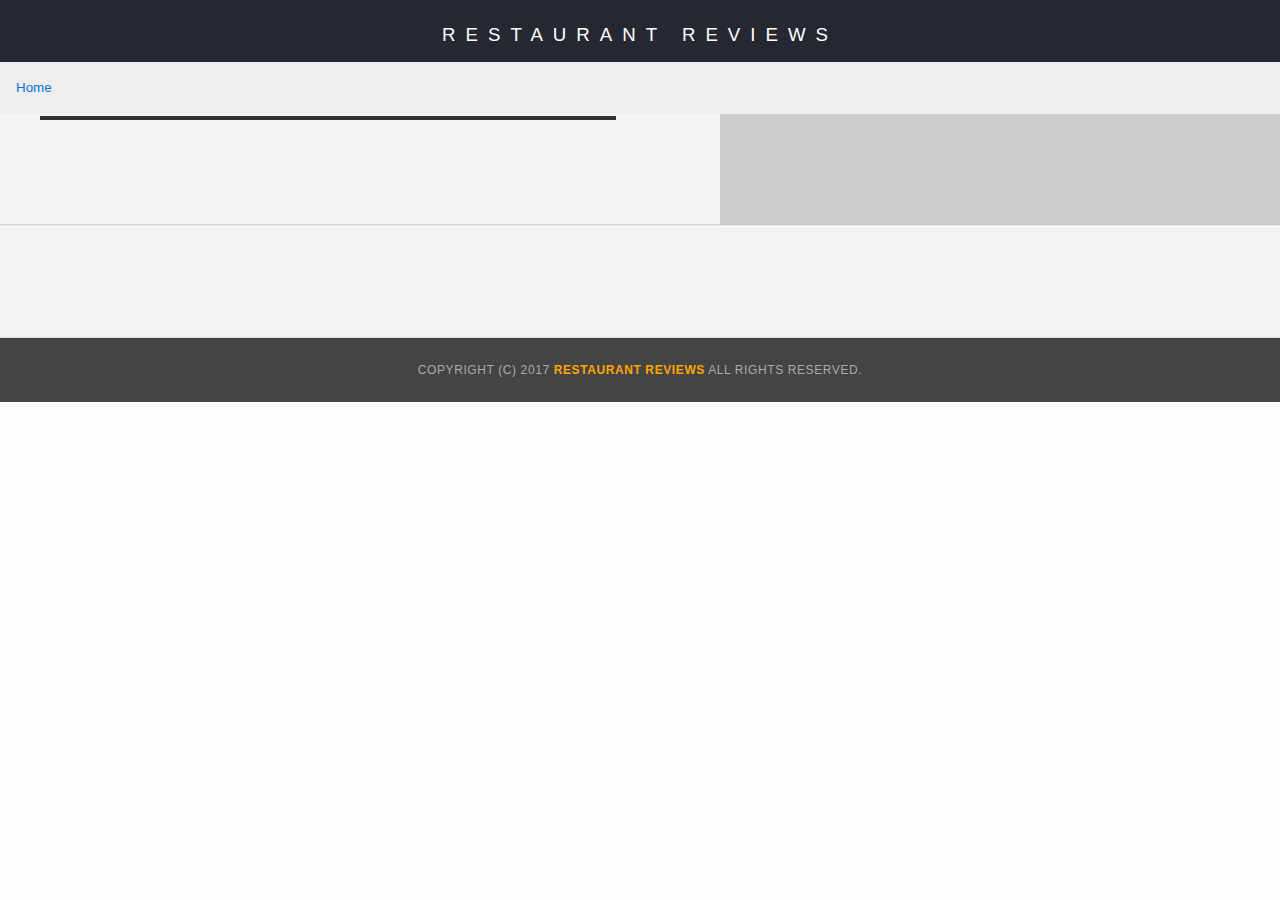
<file: restaurant.html>
<!DOCTYPE html>
<html>

<head>
  <meta charset="utf-8">
  <!-- meta viewport tag to control the width and scaling of the browser's viewport. -->
  <meta name="viewport" content="width=device-width, initial-scale=1">
  <!-- Normalize.css for better cross-browser consistency -->
  <link rel="stylesheet" src="//normalize-css.googlecode.com/svn/trunk/normalize.css" />
  <!-- Main CSS file -->
  <link rel="stylesheet" href="css/styles.css" type="text/css">
  <title>Restaurant Info</title>
</head>

<body class="inside">
  <div class="resto-container">
    <!-- Beginning header -->
    <header>
      <!-- Beginning nav -->
      <nav>
        <h1><a href="/">Restaurant Reviews</a></h1>
      </nav>
      <!-- Beginning breadcrumb -->
      <nav aria-label="Breadcrumb" class="nav">
        <ol id="breadcrumb" class="breadcrumbs">
          <li class="breadcrumb">
            <a class="breadcrumb-link" href="/">Home</a>
          </li>
        </ol>
      </nav>
      <!-- End breadcrumb -->
      <!-- End nav -->
    </header>
    <!-- End header -->

    <!-- Beginning main -->
    <main id="maincontent" role="main">
      <div class="details-container">
        <!-- Beginning restaurant -->
        <section id="restaurant-container">
          <h1 id="restaurant-name"></h1>
          <img id="restaurant-img">
          <p id="restaurant-cuisine"></p>
          <p id="restaurant-address"></p>
          <table id="restaurant-hours"></table>
        </section>
        <!-- end restaurant -->
        <!-- skip link to skip map -->
        <a href="#reviews-container" class="skip-link">Skip map and go to reviews section</a>
        <!-- Beginning map -->
        <section id="map-container-restaurant" role="application" aria-label="Map overview of restaurants" aria-hidden="true">
          <div id="map"></div>
        </section>
        <!-- End map -->
      </div>
      <!-- Beginning reviews -->
      <section id="reviews-container">
        <ul id="reviews-list"></ul>
      </section>
      <!-- End reviews -->
    </main>
    <!-- End main -->

    <!-- Beginning footer -->
    <footer id="footer">
      <p class="footer-text">Copyright (c) 2017 <a href="/"><strong>Restaurant Reviews</strong></a> All Rights Reserved.</p>
    </footer>
    <!-- End footer -->
  </div>
  <!-- Beginning scripts -->
  <!-- Database helpers -->
  <script type="text/javascript" src="js/dbhelper.js"></script>
  <!-- Main javascript file -->
  <script type="text/javascript" src="js/restaurant_info.js"></script>
  <!-- Google Maps -->
  <script async defer src="https://maps.googleapis.com/maps/api/js?key=AIzaSyBG5hos7jM1PqIXv94ISC5zh3fPPeMXoGg&libraries=places&callback=initMap"></script>
  <!-- End scripts -->

</body>

</html>
</file>
<file: css/styles.css>
@charset "utf-8";
/* CSS Document */

body,td,th,p{
	font-family: Arial, Helvetica, sans-serif;
	font-size: 10pt;
	color: #333;
	line-height: 1.5;
}
body {
	background-color: #fdfdfd;
	margin: 0;
	position:relative;
}

/* Use Flex box container */
.container {
  margin: 0;
  padding: 0;
  display: flex;
  flex-flow: row wrap;
}

/* set all item to be 100% width */
/* flex-basis: 100% */
/* flew-grow: 1 */
/* flex-shrink: 1 */
.container > * {
  flex: 1 100%;
}

ul, li {
	font-family: Arial, Helvetica, sans-serif;
	font-size: 10pt;
	color: #333;
}
a {
	color: orange;
	text-decoration: none;
}
a:hover, a:focus {
	color: #3397db;
	text-decoration: none;
}
a img{
	border: none 0px #fff;
}
h1, h2, h3, h4, h5, h6 {
  font-family: Arial, Helvetica, sans-serif;
  margin: 0 0 20px;
}

.skip-link {
  position: absolute;
  top: -40px;
  left: 0;
  backgroud: #BF1722;
  color: white;
  padding: 8px;
  z-index: 100;
}

.skip-link:focus {
  top:0;
}

#maincontent {
  background-color: #f3f3f3;
  min-height: 100%;
}
#footer {
  background-color: #444;
  text-align: center;
  text-transform: uppercase;

  width: 100%;
  height: 4rem;
  display: flex;
  flex-direction: row;
  justify-content: center;
  align-items: center;

}
.footer-text {
  padding: 1rem;
  font-size: 0.75rem;
  letter-spacing: 0.05em;
  color: #aaa;
}
/* ====================== Navigation ====================== */
nav {
  width: 100%;
  height: 4rem;
  background-color: #252831;
  text-align:center;
  display: flex;
  flex-direction: row;
  justify-content: center;
  align-items: center;
}
.nav {
  height: 3rem;
}

nav h1 {
  margin: auto;
}
nav h1 a {
  color: #fff;
  font-size: 14pt;
  font-weight: 200;
  letter-spacing: 10px;
  text-transform: uppercase;
}

/* ------------------------------- Breadcrumb ------------------------------------------- */

.breadcrumbs {
  width: 100%;
  min-width: 48px;
  min-height: 52px;
  margin: 0;
  padding-left: 1rem;
  display: flex;
  flex-direction: row;
  flex-wrap: wrap;
  align-items: center;
  background-color: #eee;
}

.breadcrumb {
  list-style-type: none;
  font-weight: 300;
  color: #0275d8;
}

.breadcrumb+.breadcrumb:before {
  padding: 8px;
  content: "/\00a0";
  color: black;
}

.breadcrumb-link {
  min-width: 3rem;
  min-height: 3rem; /* nice tap targets */
  font-weight: 300;
  text-decoration: none;
  color: #0275d8;
}

.breadcrumb-link:hover, .breadcrumb-link:focus {
  color: #01447e;
  text-decoration: underline;
}


/* ====================== Map ====================== */
#map {
  height: 40vh;
  width: 100%;
  background-color: #ccc;
}
/* ====================== Restaurant Filtering ====================== */
.filter-options {
  height: 4rem;
  background-color: #3397DB;
  align-items: center;
  display: flex;
  flex-direction: row;
  justify-content: space-evenly;
}
.filter-options h2 {
  color: white;
  font-size: 1rem;
  font-weight: normal;
  line-height: 1;
  margin: 0 20px;
}
.filter-options select {
  background-color: white;
  font-family: Arial,sans-serif;
  letter-spacing: 0;
  width: calc(50% - 1em);
  height: 1.75rem;
  font-size: 1rem;
}

/* ====================== Restaurant Listing ====================== */
#restaurants-list {
  background-color: #f3f3f3;
  list-style: outside none none;
  margin: 0;
  padding: 30px 15px 60px;
  text-align: center;
  display: flex;
  flex-direction: row;
  flex-wrap: wrap;
  justify-content: center;
}
#restaurants-list li {
  background-color: #fff;
  border: 2px solid #ccc;
  font-family: Arial,sans-serif;
  text-align: left;
  min-width: 15rem;
  width: 100%;
  margin: 0.75rem;
  display: flex;
  flex-direction: column;
  list-style-type: none;
  border-radius: 2px;
}

#restaurants-list .restaurant-img {
  max-width: 100%;
}
#restaurants-list li h2 {
  color: #f18200;
  font-family: Arial,sans-serif;
  margin: 0;
  font-size: 1.25rem;
  line-height: 2rem;
  font-weight: 500;
  letter-spacing: 0.0125em;
  padding-left: 1.25rem;
}

#restaurants-list li p {
  margin: 0;
  font-size: 0.875rem;
  line-height: 1.375rem;
  font-weight: 500;
  letter-spacing: 0.00714em;
  padding-left: 1.25rem;
}


#restaurants-list li a {
  background-color: orange;
  border-bottom: 0px solid #eee;
  color: #fff;
  display: inline-block;
  font-size: 10pt;
  margin: 15px 0 0;
  padding: 8px 30px 12px;
  text-align: center;
  text-decoration: none;
  text-transform: uppercase;
}

/* ====================== Restaurant Details ====================== */
.resto-container header {
  position: fixed;
  top: 0;
  width: 100%;
  z-index: 1000;
}

.details-container {
  margin: 0;
  padding: 0;
  display: flex;
  flex-direction: row;
  flex-wrap: wrap;
  border-bottom: 1px solid #e0e0e0;
}

#map-container-restaurant {
  background: blue none repeat scroll 0 0;
  width: 50%;
  min-height: 25vh;
  flex: 1;
}
.resto-container #map {
  background-color: #ccc;
  height: 100%;
  width: 100%;
}

#restaurant-container {
  width: 50%;
  min-width: 15rem;
  display: flex;
  flex-direction: column;
  list-style-type: none;
}

#restaurant-name {
  color: #f18200;
  font-family: Arial,sans-serif;
  font-size: 20pt;
  font-weight: 200;
  letter-spacing: 0;
  margin: 15px 0 30px;
  text-transform: uppercase;
  line-height: 1.1;
}

#restaurant-address {
  font-size: 12pt;
  margin: 10px 0px;
}
#restaurant-cuisine {
  background-color: #333;
  color: #ddd;
  font-size: 12pt;
  font-weight: 300;
  letter-spacing: 10px;
  margin: 0 0 20px;
  padding: 2px 0;
  text-align: center;
  text-transform: uppercase;
	width: 90%;
}
#restaurant-container {
  border-bottom: 1px solid #d9d9d9;
  border-top: 1px solid #fff;
  padding: 70px 40px 30px;
  width: 50%;
}
#reviews-container {
  border-bottom: 1px solid #d9d9d9;
  border-top: 1px solid #fff;
  padding: 30px 20px 80px;
  width: 100%;
}
#reviews-container h2 {
  color: #f58500;
  font-size: 24pt;
  font-weight: 300;
  letter-spacing: -1px;
  padding-bottom: 1pt;
}
#reviews-list {
  margin: 0;
  padding: 0;
  display: flex;
  flex-direction: row;
  flex-wrap: wrap;
  justify-content: space-evenly;
}
#reviews-list li {
  background-color: #fff;
  border: 2px solid #f3f3f3;
  list-style-type: none;
  margin: 0 0 30px;
  overflow: hidden;
  padding: 0 20px 20px;

  min-width: 15rem; /* 240px */
  width: 100%;
  display: flex;
  flex-direction: column; /* mobile first */
  box-shadow:
          0px 3px 1px -2px rgba(0, 0, 0, 0.2),
          0px 2px 2px 0px rgba(0, 0, 0, 0.14),
          0px 1px 5px 0px rgba(0, 0, 0, 0.12);

}
#reviews-list li p {
  margin: 10px 0 10px;
}
#restaurant-hours td {
  color: #666;
}

/* -------------------------------------------------------------------------- */

/*
 * Breakpoints
 *
 * Use a media query when the browser's width becomes
 * 480, 600, 840, 960, 1280
 */

/*
 * 0 to 479 pixels, breakpoint at 480 pixels
 */
@media screen and (max-width: 479px) {
  .container {
    max-width: 29.9375rem;
  }
  .resto-container {
    max-width: 29.9375rem;
  }
  .restaurants-list {
    flex-direction: column;
  }
  .filter-options {
    height: 4.75rem;
    flex-direction: column;
  }
  .filter-options h2 {
    display: none;
  }
  .filter-options select {
    width: 90%; /* fallback if needed */
    width: calc(100% - 1em);
  }
  .details-container {
    flex-direction: column;
  }
  #restaurant-container {
    width: 100%;
    order: 2;
  }
  #map-container-restaurant {
    width: 100%;
    height: 70vh;
    order: 1;
  }
  .footer-text {
    font-size: 0.55rem;
    font-weight: 300;
    letter-spacing: 0.075em;
  }
}

/*
 * 480 to 599 pixels, breakpoint at 600 pixels
 */
@media screen and (min-width: 480px) and (max-width: 599px) {
  .container {
    max-width: 37.4375rem;
  }
  .resto-container {
    max-width: 37.4375rem;
  }
  .filter-options h2 {
    display: none;
  }
  .filter-options select {
    width: calc(50% - 1em);
    flex-direction: column;
  }
  #restaurants-list li {
    /* margin: 1rem; */
  }
  .details-container {
    flex-direction: column;
  }
  #restaurant-container {
    width: 100%;
    order: 2;
  }
  #map-container-restaurant {
    width: 100%;
    height: 70vh;
    order: 1;
  }
  .footer-text {
    font-size: 0.65rem;
    font-weight: 300;
    letter-spacing: 0.075em;
  }
}

/*
 * 600 to 839 pixels, breakpoint at 840 pixels
 */
@media screen and (min-width: 600px) and (max-width: 839px) {
  .container {
    max-width: 52.4375rem;
  }
  .resto-container {
    max-width: 52.4375rem;
  }
  .filter-options select {
    width: calc(45% - 1em);
  }
  #restaurants-list li {
    /* 2 rows */
    width: 45%;
  }
  #restaurants-list li h2 {
    font-size: 1.1rem;
  }
  #restaurants-list li p {
    font-size: 0.8rem;
  }

  #reviews-list li {
    /* 2 rows */
    width: 45%;
  }
}

/*
 * 840 to 959 pixels, breakpoint at 960 pixels
 */
@media screen and (min-width: 840px) and (max-width: 959px) {
  .container {
    max-width: 59.9375rem;
  }
  .resto-container {
    max-width: 59.9375rem;
  }
  .filter-options select {
    width: calc(40% - 1em);
  }
  #restaurants-list li {
    /* 2 rows */
    width: 45%;
  }
  #reviews-list li {
    /* 2 rows */
    width: 45%;
  }
}

/*
 * 960 to 1279 pixels, breakpoint at 1280 pixels
 */
@media screen and (min-width: 960px) and (max-width: 1279px) {
  .container {
    max-width: 79.9375rem;
  }
  .resto-container {
    max-width: 79.9375rem;
  }
  .filter-options select {
    width: calc(35% - 1em);
  }
  #restaurants-list li {
    /* 3 rows */
    width: 30%;
  }
  #reviews-list li {
    /* 3 rows */
    width: 30%;
  }
}

/*
 * 1280 pixels / 80rem and beyond
 */
@media screen and (min-width: 80rem) {
  .filter-options select {
    width: calc(30% - 1em);
  }
  #restaurants-list li {
    /* 4 rows */
    width: 22.5%;
  }
  #restaurant-hours {
    font-size: 0.925rem;
  }
  #reviews-list li {
    /* 3 rows */
    width: 30%;
  }
}
</file>
